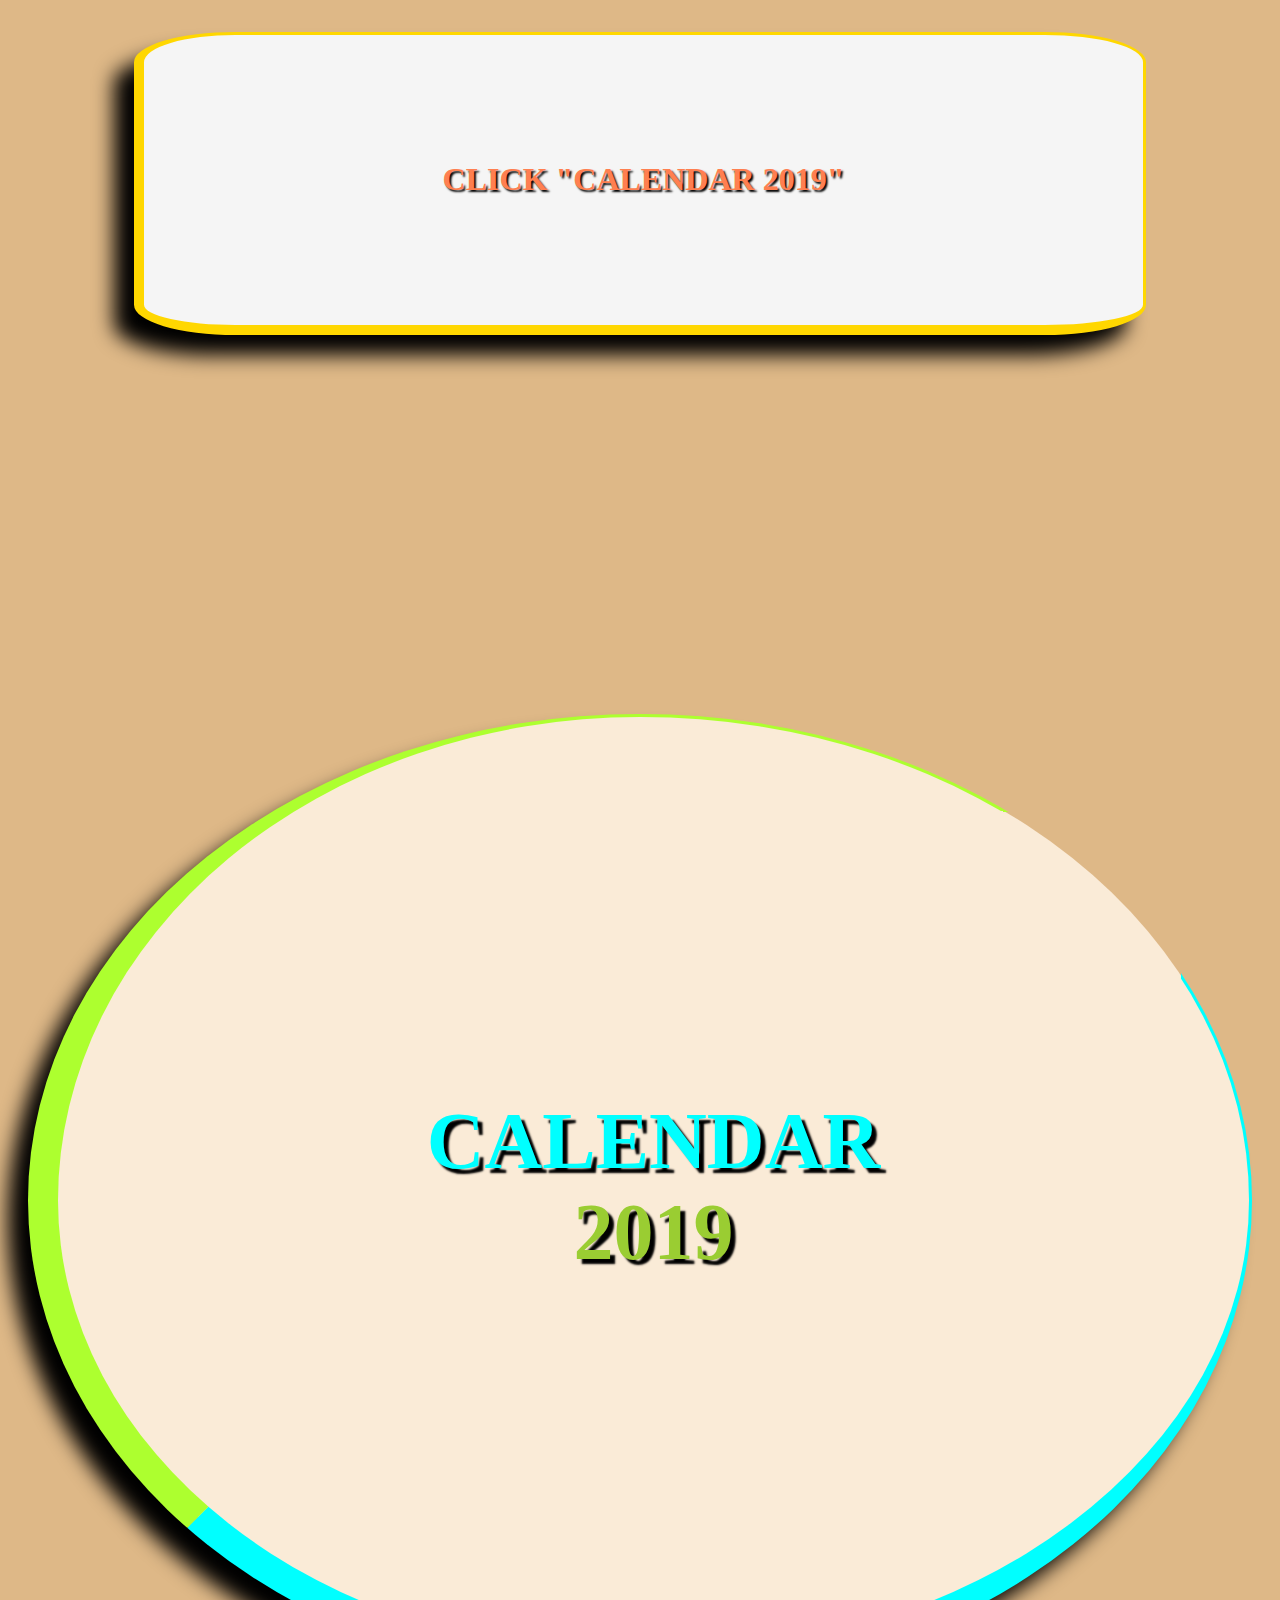
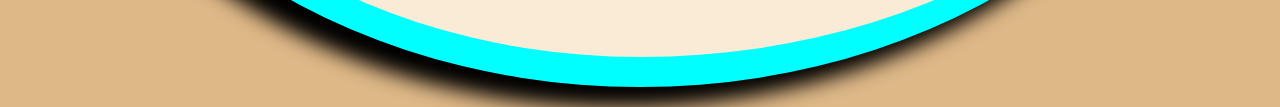
<file: index.html>
<!DOCTYPE html>
<html lang="en">
<head>
  <a href="JANUARY.html"></a>
  <meta charset="UTF-8" />
  <title>Calendar 2019</title>
  <link rel="stylesheet" href="Style.css" />
</head>
<body>
  <p class="a"> CLICK "CALENDAR 2019"</p>
  <div class="b" 
    onclick="window.location.href='file:///storage/emulated/0/JANUARY.html' ">CALENDAR<br>2019
</div>
</body>
</html>
</file>
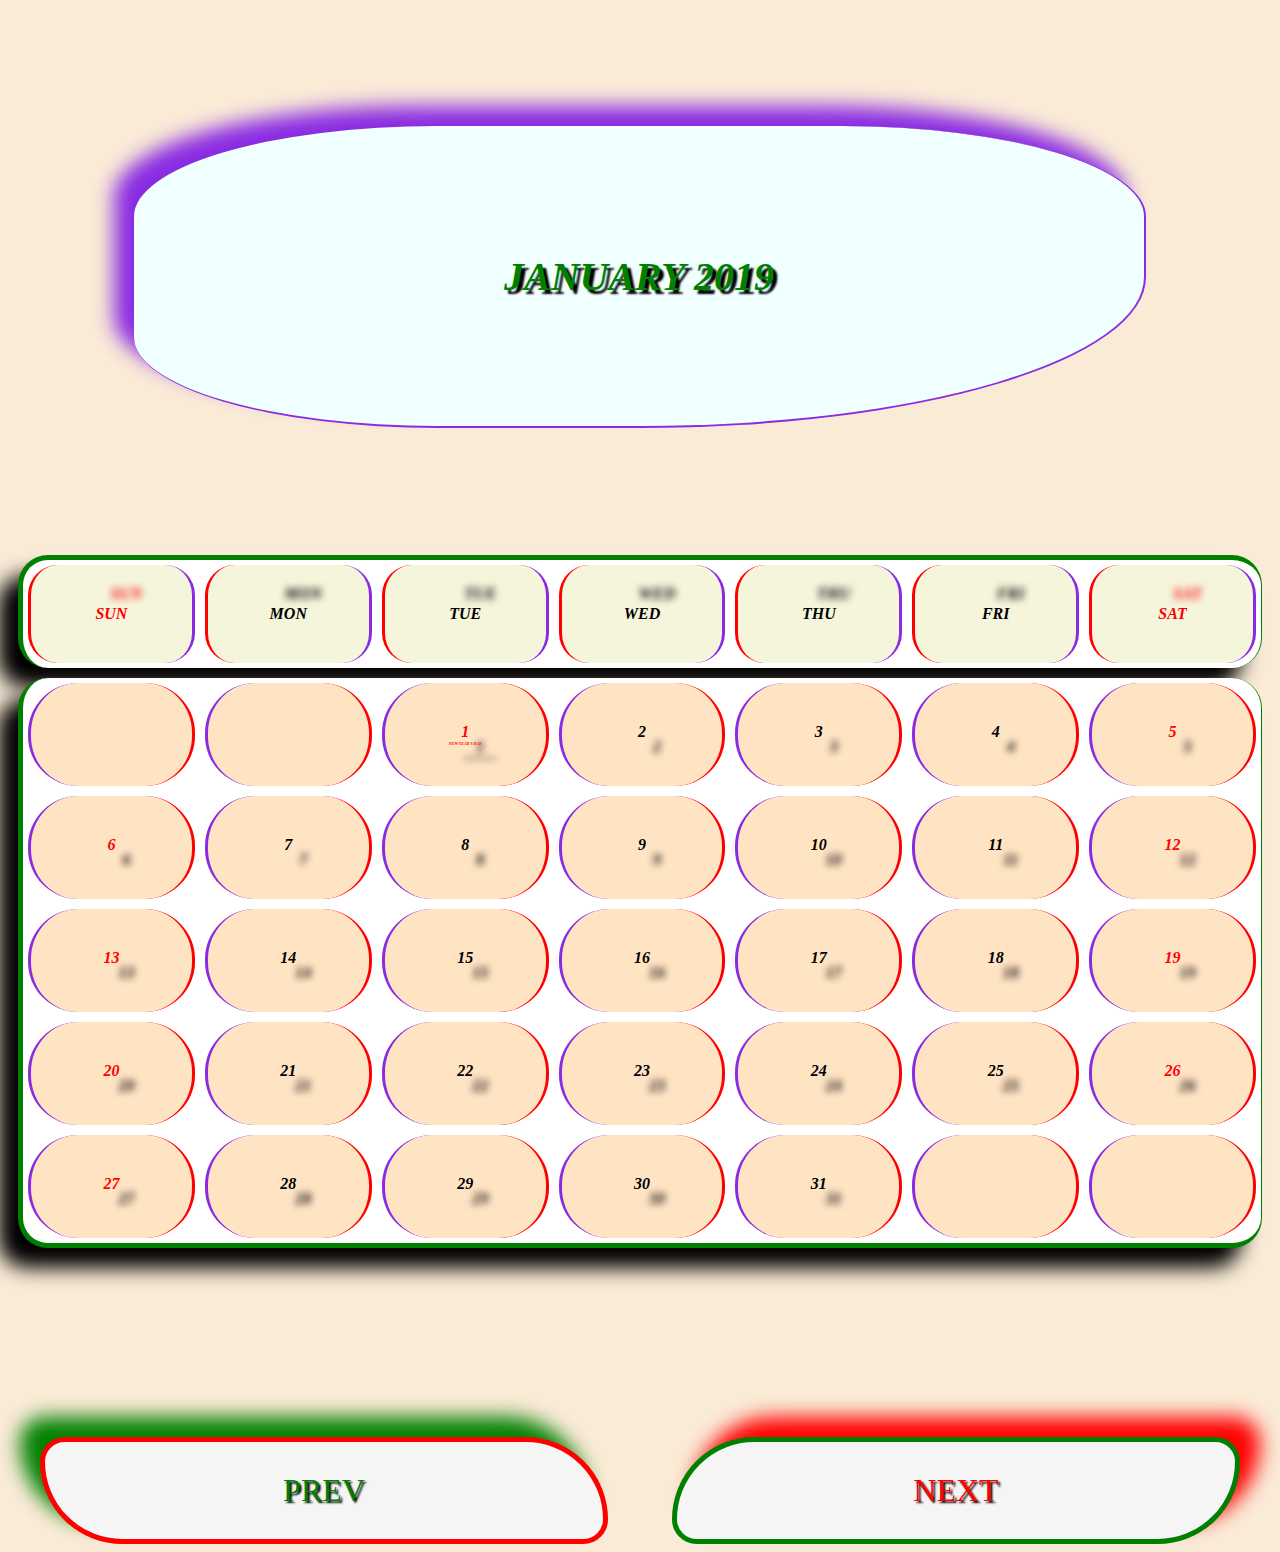
<file: JANUARY.html>
<!DOCTYPE html>

<html>
<head>
  <meta http-equiv="CONTENT-TYPE" content="text/html; charset=UTF-8">
  <title>January</title>
  <link rel="stylesheet" href="JANUARY.css">
</head>
<body>
  <div>
    <div class="a"> JANUARY 2019</div>
  </div>
    <div class="b">
    <div class="c">SUN</div>
    <div>MON</div>
    <div>TUE</div>
    <div>WED</div>
    <div>THU</div>
    <div>FRI</div>
    <div class="c">SAT</div>
    </div>
  <div class="d">
    <div></div>
    <div></div>
    <div class="e" 
    onclick="window.location.href=''">
  1<div class="f">NEW YEAR'S DAY</div>
</div>
    <div>2</div>
    <div>3</div>
    <div>4</div>
    <div class="c">5</div>
    <div class="c">6</div>
    <div>7</div>
    <div>8</div>
    <div>9</div>
    <div>10</div>
    <div>11</div>
    <div class="c">12</div>
    <div class="c">13</div>
    <div>14</div>
    <div>15</div>
    <div>16</div>
    <div>17</div>
    <div>18</div>
    <div class="c">19</div>
    <div class="c">20</div>
    <div>21</div>
    <div>22</div>
    <div>23</div>
    <div>24</div>
    <div>25</div>
    <div class="c">26</div>
    <div class="c">27</div>
    <div>28</div>
    <div>29</div>
    <div>30</div>
    <div>31</div>
    <div></div>
    <div></div>
  </div>
  <div class="g">
    <div class="h" 
    onclick="window.location.href='index.html'">PREV</div>
    <div class="i" 
    onclick="window.location.href='FEBRUARY.html'">NEXT</div>
   </div>
</div>
</div>
</body>
</html>
</file>
<file: Style.css>
body {
  background-color: burlywood
}

.a {
  color: coral;
  padding-top: 10%;
  padding-bottom: 10%;
  margin-bottom: 30%;
  background-color: whitesmoke;
  margin-left: 10%;
  margin-right: 10%;
  font-weight: bolder;
  font-size: 200%;
  text-align: center;
  text-shadow: 2px 2px 2px black;
  border: 10px gold solid;
  border-radius: 10%;
  box-shadow: -20px 20px 20px black;
  border-left-color: gold;
  border-bottom-color: gold;
  border-top: 3px gold solid;
  border-right: 3px gold solid;
}

.b {
  color: yellowgreen;
  background-color: antiquewhite;
  padding-top: 30%;
  padding-bottom: 30%;
  margin-bottom: 10%;
  text-align: center;
  text-shadow: 5px 5px 2px black;
  font-size: 500%;
  font-weight: bolder;
  border-radius: 10%;
  border: 30px solid green;
  margin: 20px;
  box-shadow: -20px 20px 20px black;
  border-radius: 100%;
  border-left-color: greenyellow;
  border-bottom-color: aqua;
  border-top: 3px greenyellow solid;
  border-right: 3px aqua solid;
}

div::first-line{
  color: aqua ;
}
div::selection {
  background-color: whitesmoke
  
}

b {
  cursor: pointer;
  padding: 12px 20px;
  background-color: crimson;
  color: white;
  font-weight: bold;
  text-align: center;
  border-radius: 8px;
  transition: background-color 0.4s ease, transform 0.3s ease;
}

.b:hover {
  background-color: red;
}

    
.b:active {
  transform: scale(0.90);
}
</file>
<file: JANUARY.css>
.a {
  margin: 10%;
  color: green;
  background-color: azure ;
  padding: 10%;
  text-align: center;
  font-size: 250%;
  font-weight: bolder;
  font-style: italic;
  text-shadow: 4px 4px 2px black;
  border-top-right-radius: 30%;
  border-top-left-radius: 30%;
  border-bottom-left-radius: 30%;
  border-bottom-right-radius: 50%;
  box-shadow:  blueviolet -20px -20px 20px;
  border-top: none;
  border-left: none;
  border-bottom: 2px blueviolet solid;
  border-right: 2px blueviolet solid;
}

.b {
  background-color: white;
  border: 5px green solid;
  border-radius: 30px;
  border-right: 1px green solid;
  border-bottom: none;
  display: grid;
  grid-template-columns: 5fr 5fr 5fr 5fr 5fr 5fr 5fr;
  grid-template-rows: 5fr;
  text-shadow: 15px -20px 7px black;
  margin: 10px;
  box-shadow: -20px 20px 20px black
}

.b > div {
  background-color: beige;
  border: 3px white solid;
  border-top-color: white;
  border-left-color: red;
  border-right-color: blueviolet;
  border-radius: 30px;
  border-top: none;
  border-bottom: none;
  text-align: center;
  font-weight: bolder;
  font-style: oblique;
  margin: 5px;
  padding-top: 40px;
  padding-bottom: 40px;
}

.c {
  color: red;
  text-shadow: 15px -20px 7px red
}

.d {
  background-color: white;
  border: 5px green solid;
  border-radius: 30px;
  border-right: none;
  border-top: none;
  border-right: 1px green solid;
  display: grid;
  grid-template-columns: 5fr 5fr 5fr 5fr 5fr 5fr 5fr ;
  grid-template-rows: 5fr 5fr 5fr 5fr 5fr;
  margin: 10px;
  box-shadow: -20px 20px 20px black 
}


.d > div {
  background-color: bisque;
  border: 3px white solid;
  border-left-color: blueviolet;
  border-right-color: red;
  border-radius: 50px;
  border-top: none;
  border-bottom: none;
  text-align: center;
  font-weight: bold;
  font-style: oblique;
  margin: 5px;
  padding-top: 40px;
  padding-bottom: 40px;
  text-shadow: 15px 15px 7px black;
}


.e {
  color: red;
  
}

.f {
  color: red;
  font-size: 4px
}

.g {
  display: grid;
  grid-template-columns: 5fr 5fr ;
  grid-template-rows: 5fr;
  margin-top: 15%;
  font-size: 200%
}

.g > div {
  padding-top: 30px;
  padding-bottom: 30px;
  text-align: center;
  margin-left: 5%;
  margin-right: 5%
}

.h {
  color: green;
  text-shadow: 2px 2px 2px black;
  font-weight: bolder:;
  border: 5px red solid;
  border-top-right-radius: 100px;
  border-top-left-radius: 30px;
  border-bottom-right-radius: 30px;
  border-bottom-left-radius: 100px;
  background-color: whitesmoke;
  box-shadow: -20px -20px 20px green
}

.h:hover {
  background-color: whitesmoke;
}
    
.h:active {
  background-color: darkblue
}

.i {
  color: red;
  font-weight: bolder:;
  text-shadow: 2px 2px 2px black;
  font-weight: bolder:;
  border: 5px green solid;
  border-top-right-radius: 30px;
  border-top-left-radius: 100px;
  border-bottom-right-radius: 100px;
  border-bottom-left-radius: 30px;
  background-color: whitesmoke;
  box-shadow: 20px -20px 20px red 
}

.i:hover {
  background-color: whitesmoke;
}

    
.i:active {
  background-color: darkblue
}
  
body {
  background-color: antiquewhite;
}
</file>
